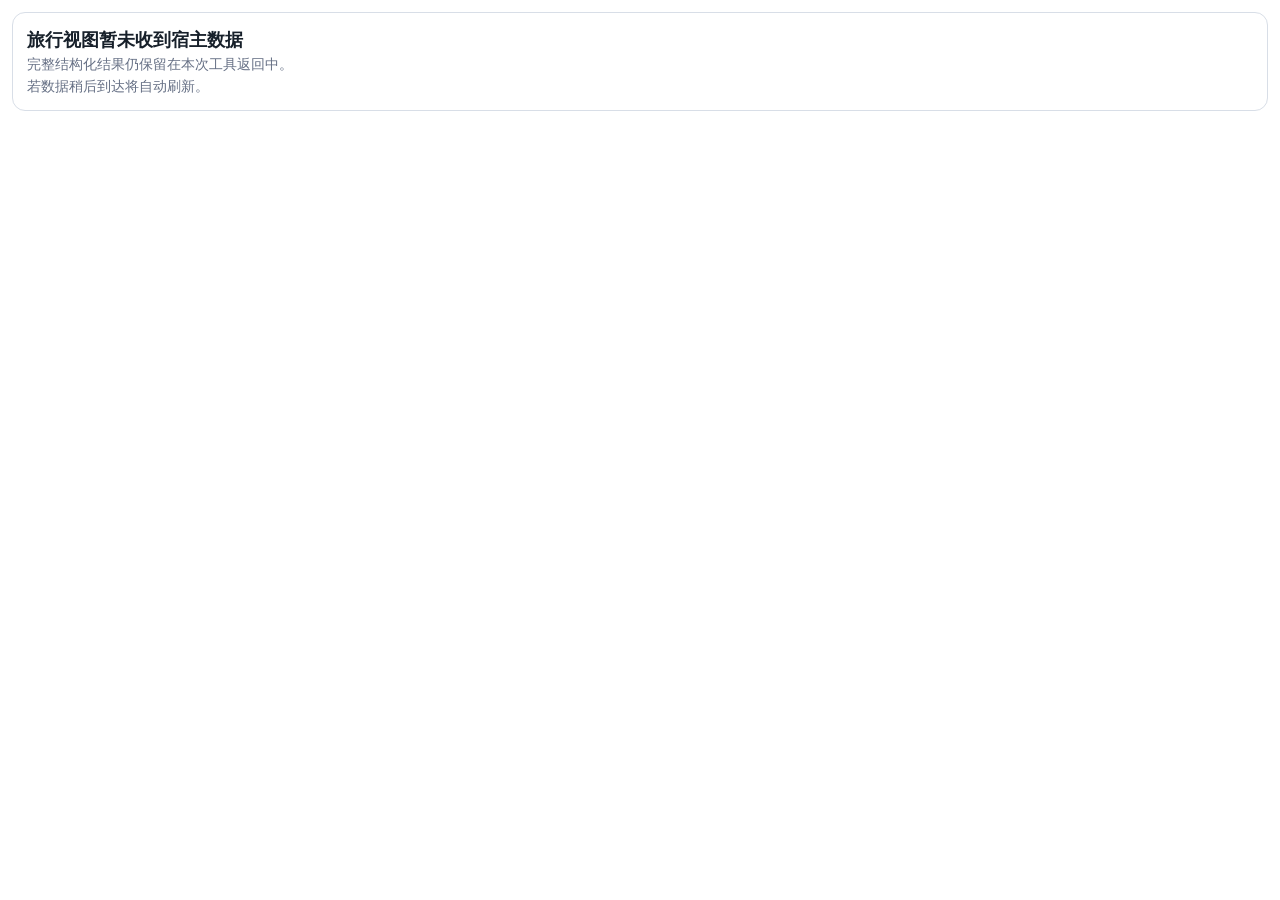
<file: src/trip_decider/mcp_app_workspace_v1.html>
<!doctype html>
<html lang="zh-CN">
<head>
  <meta charset="utf-8">
  <meta name="viewport" content="width=device-width, initial-scale=1">
  <title>Trip Decider</title>
  <style>
    :root {
      color-scheme: light dark;
      --surface: light-dark(#ffffff, #171a1f);
      --surface-soft: light-dark(#f4f6f8, #22262d);
      --text: light-dark(#17202a, #f2f5f8);
      --muted: light-dark(#667085, #aab4c3);
      --line: light-dark(#d8dee7, #39414d);
      --accent: #156b55;
      --accent-soft: light-dark(#e6f4ef, #173c32);
      --warning: light-dark(#8a4b08, #ffd29c);
      font-family: Inter, ui-sans-serif, system-ui, -apple-system, "Segoe UI",
        "Microsoft YaHei", sans-serif;
    }
    * { box-sizing: border-box; }
    body { margin: 0; color: var(--text); background: transparent; }
    button, input, select, textarea { font: inherit; }
    button:focus-visible, input:focus-visible, select:focus-visible,
    textarea:focus-visible { outline: 3px solid color-mix(in srgb, var(--accent) 42%, transparent); outline-offset: 2px; }
    .app { display: grid; gap: 14px; padding: 12px; min-width: 0; }
    .app.full { max-width: 1180px; margin: 0 auto; }
    .toolbar { display: flex; gap: 10px; align-items: center; justify-content: space-between; }
    .title { margin: 0; font-size: 1.15rem; }
    .subtitle, .muted { color: var(--muted); }
    .subtitle { margin: 3px 0 0; font-size: .88rem; }
    .button { border: 1px solid var(--line); border-radius: 9px; background: var(--surface); color: var(--text); padding: 8px 12px; cursor: pointer; }
    .button.primary { background: var(--accent); color: white; border-color: var(--accent); }
    .button:disabled { cursor: wait; opacity: .58; }
    .cards { display: grid; grid-auto-flow: column; grid-auto-columns: minmax(250px, 1fr); gap: 12px; overflow-x: auto; padding: 2px 2px 8px; scroll-snap-type: x proximity; }
    .card, .panel { border: 1px solid var(--line); border-radius: 13px; background: var(--surface); padding: 14px; }
    .card { scroll-snap-align: start; display: grid; gap: 11px; align-content: start; }
    .card h3, .panel h3, .day h3 { margin: 0; }
    .status { display: inline-flex; width: fit-content; border-radius: 999px; background: var(--accent-soft); padding: 4px 8px; font-size: .78rem; }
    .evidence-badge { border: 1px solid var(--line); border-radius: 9px; background: var(--surface-soft); overflow: hidden; }
    .evidence-badge summary { display: flex; align-items: center; gap: 7px; cursor: pointer; padding: 6px 8px; font-size: .78rem; }
    .evidence-badge summary::marker { color: var(--muted); }
    .token { border-radius: 999px; padding: 3px 7px; font-weight: 650; background: #7b8492; color: #fff; }
    .token[data-token="verified"] { background: #18794e; }
    .token[data-token="sourced_stale"],
    .token[data-token="sourced_undated"],
    .token[data-token="estimated"],
    .token[data-token="estimated_stale"],
    .token[data-token="estimated_undated"] { background: #9a6700; }
    .token[data-token="conflicting"] { background: #c9372c; }
    .token[data-token="unknown"] { background: #667085; }
    .evidence-detail { display: grid; gap: 5px; border-top: 1px solid var(--line); padding: 8px; font-size: .79rem; color: var(--muted); }
    .evidence-detail p { margin: 0; }
    dl { display: grid; grid-template-columns: minmax(88px, auto) 1fr; gap: 6px 10px; margin: 0; font-size: .87rem; }
    dt { color: var(--muted); }
    dd { margin: 0; text-align: right; overflow-wrap: anywhere; }
    ul { margin: 7px 0 0; padding-left: 20px; }
    .plan-grid { display: grid; grid-template-columns: minmax(0, 1.8fr) minmax(230px, .8fr); gap: 14px; align-items: start; }
    .timeline { display: grid; gap: 12px; }
    .day { border-left: 3px solid var(--accent); padding: 2px 0 2px 14px; }
    .events { display: grid; gap: 8px; margin-top: 10px; }
    .event { display: grid; grid-template-columns: 94px minmax(0, 1fr); gap: 10px; border-top: 1px solid var(--line); padding-top: 8px; }
    .event:first-child { border-top: 0; }
    .event time { color: var(--muted); font-variant-numeric: tabular-nums; }
    .event strong { display: block; }
    .event p { margin: 3px 0 0; color: var(--muted); font-size: .84rem; }
    .sidebar { display: grid; gap: 12px; }
    .data-table { width: 100%; border-collapse: collapse; font-size: .84rem; }
    .data-table th, .data-table td { border-top: 1px solid var(--line); padding: 8px 6px; text-align: left; vertical-align: top; }
    .data-table th { color: var(--muted); font-weight: 600; }
    .data-table thead th { border-top: 0; }
    .diff-value { display: grid; grid-template-columns: 1fr 1fr; gap: 6px; margin-top: 6px; }
    .diff-claim, .diff-observed { border-radius: 6px; padding: 5px 6px; overflow-wrap: anywhere; }
    .diff-claim { background: light-dark(#fff1f0, #4a2422); }
    .diff-observed { background: light-dark(#e8f5ee, #173d2d); }
    .route { border-top: 1px solid var(--line); padding: 8px 0; }
    .route:first-of-type { border-top: 0; }
    .route small { display: block; color: var(--muted); margin-top: 3px; }
    .revision { display: grid; gap: 9px; }
    .revision label { display: grid; gap: 5px; font-size: .84rem; color: var(--muted); }
    .revision select, .revision textarea { width: 100%; border: 1px solid var(--line); border-radius: 8px; background: var(--surface); color: var(--text); padding: 8px; }
    .revision textarea { resize: vertical; min-height: 64px; }
    .notice { border-radius: 10px; background: var(--surface-soft); padding: 10px 12px; color: var(--muted); }
    /* 证据事实卡片：next_action.detail 落在卡片内部，不进全局提示区
       （docs/contracts/invariants.md I3b）。blocking 与非 blocking 要能一眼分开。 */
    .evidence-fact { border-top: 1px solid var(--line); padding: 8px 0; display: grid; gap: 4px; }
    .evidence-fact:first-of-type { border-top: 0; }
    .evidence-facts { display: grid; gap: 2px; margin-top: 8px; }
    .next-action { margin: 0; font-size: 0.85rem; color: var(--muted); }
    .next-action.blocking { color: #8a3a1a; font-weight: 600; }
    .next-action-options { margin: 2px 0 0 1rem; font-size: 0.85rem; color: var(--muted); }
    .notice.error { color: var(--warning); }
    .map-figure { display: grid; gap: 7px; margin: 0; }
    .map-figure figcaption { color: var(--muted); font-size: .78rem; }
    .map-canvas { width: 100%; min-height: 190px; border: 1px solid var(--line); border-radius: 10px; background: light-dark(#f7faf9, #101b18); }
    .map-line { fill: none; stroke-width: 2.2; stroke-linecap: round; stroke-linejoin: round; opacity: .82; }
    .map-line.schematic { stroke-dasharray: 6 5; }
    .map-point { fill: var(--accent); stroke: var(--surface); stroke-width: 2; }
    .map-label { fill: var(--text); font-size: 10px; paint-order: stroke; stroke: var(--surface); stroke-width: 3px; stroke-linejoin: round; }
    .verification-progress { display: flex; flex-wrap: wrap; gap: 8px; align-items: center; }
    .verification-progress .status { background: var(--surface-soft); }
    .diff-list { font-size: .86rem; }
    .hidden { display: none !important; }
    @media (max-width: 760px) {
      .plan-grid { grid-template-columns: 1fr; }
      .cards { grid-auto-columns: minmax(230px, 88vw); }
      .event { grid-template-columns: 78px minmax(0, 1fr); }
    }
  </style>
</head>
<body>
  <main id="app" class="app" aria-live="polite" data-render-state="degraded">
    <section class="panel local-fallback">
      <h2 class="title">旅行视图暂未收到宿主数据</h2>
      <p class="subtitle">完整结构化结果仍保留在本次工具返回中。</p>
      <p class="subtitle">若数据稍后到达将自动刷新。</p>
    </section>
  </main>
  <script>
    (() => {
      "use strict";
      const app = document.getElementById("app");
      let busy = false;
      let rpcId = 0;
      let hostContext = null;
      let hasRendered = false;
      const pending = new Map();
      const appConfig = (
        window.tripDeciderAppConfig
        && typeof window.tripDeciderAppConfig === "object"
      ) ? window.tripDeciderAppConfig : {};
      const timeoutOr = (value, fallback) => (
        typeof value === "number" && Number.isFinite(value) && value > 0
          ? value
          : fallback
      );
      const DEFAULT_FIRST_RENDER_TIMEOUT_MS = 5000;
      const FIRST_RENDER_TIMEOUT_MS = timeoutOr(
        appConfig.firstRenderTimeoutMs,
        DEFAULT_FIRST_RENDER_TIMEOUT_MS,
      );
      const BRIDGE_TIMEOUT_MS = timeoutOr(
        appConfig.bridgeTimeoutMs,
        FIRST_RENDER_TIMEOUT_MS,
      );
      app.dataset.firstRenderTimeoutMs = String(FIRST_RENDER_TIMEOUT_MS);

      const element = (tag, className, text) => {
        const node = document.createElement(tag);
        if (className) node.className = className;
        if (text !== undefined && text !== null) node.textContent = String(text);
        return node;
      };
      const finite = (value) => typeof value === "number" && Number.isFinite(value);
      const money = (value) => finite(value) ? `¥${value.toLocaleString("zh-CN")}` : "待核验";
      const duration = (seconds) => {
        if (!finite(seconds)) return "待核验";
        const minutes = Math.round(seconds / 60);
        const hours = Math.floor(minutes / 60);
        const rest = minutes % 60;
        return hours ? `${hours}小时${rest ? `${rest}分钟` : ""}` : `${rest}分钟`;
      };
      const clock = (value) => {
        if (typeof value !== "string") return "待定";
        const match = value.match(/T(\d{2}:\d{2})/);
        return match ? match[1] : value;
      };
      const labels = {
        FEASIBLE: "可行",
        CONDITIONALLY_FEASIBLE: "有条件可行",
        INFEASIBLE: "不可行",
        UNKNOWN: "待核验",
        PARTIAL_READY: "条件化行程",
        PLAN_READY: "行程已生成",
      };

      const request = (method, params, timeoutMs = 0) => new Promise((resolve, reject) => {
        const id = ++rpcId;
        let timer = null;
        const finish = (callback) => (value) => {
          if (timer !== null) clearTimeout(timer);
          callback(value);
        };
        pending.set(id, {resolve: finish(resolve), reject: finish(reject)});
        if (timeoutMs > 0) {
          timer = setTimeout(() => {
            pending.delete(id);
            reject(new Error(`${method} timed out`));
          }, timeoutMs);
        }
        try {
          window.parent.postMessage({jsonrpc: "2.0", id, method, params}, "*");
        } catch (error) {
          pending.delete(id);
          if (timer !== null) clearTimeout(timer);
          reject(error);
        }
      });
      const notify = (method, params) => {
        const message = {jsonrpc: "2.0", method};
        if (params !== undefined) message.params = params;
        window.parent.postMessage(message, "*");
      };
      const handleBridgeMessage = (event) => {
        if (event.source !== window.parent) return;
        const message = event.data;
        if (!message || message.jsonrpc !== "2.0") return;
        if (message.id !== undefined && pending.has(message.id)) {
          const item = pending.get(message.id);
          pending.delete(message.id);
          if (message.error) item.reject(message.error);
          else item.resolve(message.result);
          return;
        }
        if (message.method === "ui/notifications/tool-result") {
          renderPayload(
            message.params?.structuredContent
            || message.params?.structured_content,
            "mcp-tool-result",
          );
        }
      };

      // The transport listener must exist before ui/initialize is sent. Claude
      // Desktop can answer the handshake before the rest of this script runs.
      window.addEventListener("message", handleBridgeMessage, {passive: true});

      const startSizeNotifications = () => {
        let scheduled = false;
        const report = () => {
          if (scheduled) return;
          scheduled = true;
          const schedule = typeof requestAnimationFrame === "function"
            ? requestAnimationFrame
            : (callback) => setTimeout(callback, 0);
          schedule(() => {
            scheduled = false;
            notify("ui/notifications/size-changed", {
              width: Math.ceil(window.innerWidth),
              height: Math.ceil(document.documentElement.scrollHeight),
            });
          });
        };
        report();
        if (typeof ResizeObserver === "function") {
          new ResizeObserver(report).observe(document.documentElement);
        }
      };
      const initialize = async () => {
        const result = await request("ui/initialize",
          {
            appInfo: {name: "trip-decider-workspace", version: "1.0.0"},
            appCapabilities: {availableDisplayModes: ["inline", "fullscreen"]},
            protocolVersion: "2026-01-26",
          },
          BRIDGE_TIMEOUT_MS,
        );
        hostContext = result?.hostContext || null;
        notify("ui/notifications/initialized");
        startSizeNotifications();
        return result;
      };
      let bridgeReady = Promise.resolve(null);

      const structured = (response) => response?.structuredContent || response?.structured_content || null;
      const callTool = async (name, args) => {
        const ready = await bridgeReady;
        if (ready) return request("tools/call", {name, arguments: args});
        if (window.openai?.callTool) return window.openai.callTool(name, args);
        throw new Error("host does not expose MCP Apps tool calls");
      };

      const heading = (title, subtitle) => {
        const bar = element("header", "toolbar");
        const copy = element("div");
        copy.append(element("h2", "title", title), element("p", "subtitle", subtitle));
        bar.append(copy);
        const bridgeFullscreen = hostContext?.availableDisplayModes?.includes("fullscreen");
        if (bridgeFullscreen || window.openai?.requestDisplayMode) {
          const expand = element("button", "button", "全屏查看");
          expand.type = "button";
          expand.addEventListener("click", async () => {
            if (bridgeFullscreen) await request("ui/request-display-mode", {mode: "fullscreen"});
            else await window.openai.requestDisplayMode({mode: "fullscreen"});
            app.classList.add("full");
          });
          bar.append(expand);
        }
        return bar;
      };

      const factList = (rows) => {
        const list = element("dl");
        rows.forEach(([name, value]) => {
          list.append(element("dt", "", name), element("dd", "", value));
        });
        return list;
      };

      // UI 只透传读取层给出的 token，不含 support/freshness 判定或 token 映射。
      // 颜色由 CSS 的 data-token 选择器负责；next_action.detail 留在事实内部。
      const evidenceCard = (item) => {
        const card = element("details", "evidence-badge");
        const summary = element("summary");
        summary.append(element("strong", "", item.label || item.domain || "事实"));
        const token = element(
          "span",
          "token",
          typeof item.token === "string" ? item.token : "token 未提供",
        );
        if (typeof item.token === "string") token.dataset.token = item.token;
        summary.append(token);
        if (finite(item.count)) summary.append(element("span", "muted", `${item.count} 项`));
        card.append(summary);
        const detail = element("div", "evidence-detail");
        detail.append(element("p", "", `采集时间：${item.retrieved_at || "未取得"}`));
        const sources = Array.isArray(item.sources) ? item.sources : [];
        detail.append(element(
          "p",
          "",
          `来源：${sources.length ? sources.map((source) => source.provider || "未标明来源").join("、") : "未取得"}`,
        ));
        const action = item.next_action;
        if (action && action.detail) {
          detail.append(element(
            "p",
            action.blocking ? "next-action blocking" : "next-action",
            `下一步：${action.detail}`,
          ));
          if (Array.isArray(action.options) && action.options.length) {
            const choices = element("ul", "next-action-options");
            action.options.forEach((choice) => {
              choices.append(element("li", "", choice.label || choice.option_id));
            });
            detail.append(choices);
          }
        }
        card.append(detail);
        return card;
      };

      const evidencePanel = (statuses) => {
        const panel = element("section", "panel");
        panel.append(element("h3", "", "证据状态"));
        const rows = Array.isArray(statuses) ? statuses : [];
        if (!rows.length) {
          panel.append(element("p", "muted", "本次运行还没有可展示的证据。"));
          return panel;
        }
        rows.forEach((item) => panel.append(evidenceCard(item)));
        return panel;
      };

      const svgElement = (tag) => document.createElementNS("http://www.w3.org/2000/svg", tag);
      const mapPoint = (value) => {
        if (!value || typeof value !== "object") return null;
        const nested = value.position || value.coordinates || value.location || value.center;
        if (nested && nested !== value) {
          const point = mapPoint(nested);
          if (point) return point;
        }
        const longitude = value.longitude ?? value.lon;
        const latitude = value.latitude ?? value.lat;
        if (!finite(longitude) || !finite(latitude)) return null;
        if (longitude < -180 || longitude > 180 || latitude < -90 || latitude > 90) return null;
        return {longitude, latitude};
      };

      // Self-contained SVG: it uses only supplied coordinates and explicit route
      // geometry/endpoints. No tile request, geocoding, or name-to-coordinate guess.
      const mapFigure = (model, title) => {
        const markerRows = Array.isArray(model?.markers) ? model.markers : [];
        const routeRows = Array.isArray(model?.route_polylines) ? model.route_polylines : [];
        const markers = markerRows.map((marker) => ({marker, point: mapPoint(marker.position || marker)})).filter((item) => item.point);
        const markerById = new Map(markers.map((item) => [item.marker.marker_id, item.point]));
        const routes = routeRows.map((route) => {
          const supplied = Array.isArray(route.polyline) ? route.polyline.map(mapPoint).filter(Boolean) : [];
          if (supplied.length >= 2) return {route, points: supplied, schematic: route.geometry_status !== "EXISTING_POLYLINE"};
          const from = markerById.get(route.from_marker_id);
          const to = markerById.get(route.to_marker_id);
          return from && to ? {route, points: [from, to], schematic: true} : null;
        }).filter(Boolean);
        const allPoints = [...markers.map((item) => item.point), ...routes.flatMap((item) => item.points)];
        if (!allPoints.length) return null;
        const width = 720;
        const height = 300;
        const inset = 34;
        const longitudes = allPoints.map((point) => point.longitude);
        const latitudes = allPoints.map((point) => point.latitude);
        const minLon = Math.min(...longitudes);
        const maxLon = Math.max(...longitudes);
        const minLat = Math.min(...latitudes);
        const maxLat = Math.max(...latitudes);
        const lonSpan = Math.max(maxLon - minLon, 0.01);
        const latSpan = Math.max(maxLat - minLat, 0.01);
        const project = (point) => ({
          x: maxLon === minLon
            ? width / 2
            : inset + ((point.longitude - minLon) / lonSpan) * (width - inset * 2),
          y: maxLat === minLat
            ? height / 2
            : height - inset - ((point.latitude - minLat) / latSpan) * (height - inset * 2),
        });
        const palette = ["#156b55", "#3b82f6", "#8b5cf6", "#d97706", "#db2777"];
        const figure = element("figure", "map-figure");
        const svg = svgElement("svg");
        svg.classList.add("map-canvas");
        svg.setAttribute("viewBox", `0 0 ${width} ${height}`);
        svg.setAttribute("role", "img");
        svg.setAttribute("aria-label", title);
        routes.forEach(({route, points, schematic}, index) => {
          const line = svgElement("polyline");
          line.classList.add("map-line");
          if (schematic) line.classList.add("schematic");
          line.setAttribute("points", points.map((point) => {
            const placed = project(point);
            return `${placed.x},${placed.y}`;
          }).join(" "));
          const day = Number(route.day);
          line.style.stroke = palette[Number.isFinite(day) && day > 0 ? (day - 1) % palette.length : index % palette.length];
          svg.append(line);
        });
        markers.forEach(({marker, point}) => {
          const placed = project(point);
          const dot = svgElement("circle");
          dot.classList.add("map-point");
          dot.setAttribute("cx", String(placed.x));
          dot.setAttribute("cy", String(placed.y));
          dot.setAttribute("r", "5");
          const label = svgElement("text");
          label.classList.add("map-label");
          label.setAttribute("x", String(placed.x + 8));
          label.setAttribute("y", String(placed.y - 7));
          label.textContent = marker.display_name || marker.name || "POI";
          svg.append(dot, label);
        });
        figure.append(svg, element("figcaption", "", "GCJ-02 坐标示意；虚线表示只有端点或明确标为示意的连接，不代表真实道路几何。"));
        return figure;
      };

      const renderCandidates = (payload) => {
        app.replaceChildren();
        const model = payload.candidates || {};
        const options = Array.isArray(model.candidates) ? model.candidates : [];
        app.append(heading("目的地方案比较", `${options.length} 个候选 · 选择后继续同一个旅行任务`));
        const cards = element("section", "cards");
        options.forEach((option) => {
          const card = element("article", "card");
          const title = option.name || option.destination_anchor || option.destination_id || "目的地候选";
          const feasibility = option.feasibility_status || option.coarse_feasibility || option.coarse_plan_status || "UNKNOWN";
          const transport = option.roundtrip_transport || {};
          card.append(
            element("h3", "", title),
            element("span", "status", labels[feasibility] || feasibility),
            factList([
              ["往返交通", duration(transport.duration_seconds)],
              ["已知费用", money(transport.known_cost_cny)],
              ["可游玩时间", duration(option.playable_time_seconds)],
              ["当地交通", option.local_transport_difficulty?.value || "待核验"],
              ["主题", Array.isArray(option.themes) && option.themes.length ? option.themes.join("、") : "待核验"],
              ["体力", option.physical_intensity || "待核验"],
              ["预算余量", money(option.budget_headroom_after_known_transport_cny)],
            ])
          );
          const candidateMap = mapFigure(
            payload.candidate_maps?.[option.destination_id],
            `${title} POI 坐标`,
          );
          if (candidateMap) card.append(candidateMap);
          if (Array.isArray(option.evidence_statuses) && option.evidence_statuses.length) {
            const facts = element("div", "evidence-facts");
            option.evidence_statuses.forEach((item) => facts.append(evidenceCard(item)));
            card.append(facts);
          }
          if (Array.isArray(option.evidence_missing) && option.evidence_missing.length) {
            card.append(element("strong", "", "仍缺证据"));
            const missing = element("ul");
            option.evidence_missing.forEach((item) => missing.append(element("li", "", item)));
            card.append(missing);
          }
          const choose = element("button", "button primary", "选择并生成详细行程");
          choose.type = "button";
          choose.addEventListener("click", async () => {
            if (busy) return;
            busy = true;
            choose.disabled = true;
            choose.textContent = "正在生成…";
            try {
              await callTool("select_trip_candidate", {
                run_id: payload.run_id,
                candidate_id: option.destination_id,
              });
              await callTool("advance_trip_task", {run_id: payload.run_id, wait_seconds: 10});
              const response = await callTool("show_trip_plan", {run_id: payload.run_id});
              const next = structured(response);
              if (next) renderPayload(next, "app-tool-call:show_trip_plan");
            } catch (_) {
              const notice = element("div", "notice error", "暂时无法继续该方案。可以在对话中继续推进同一任务。");
              card.append(notice);
              choose.disabled = false;
              choose.textContent = "重试选择";
            } finally {
              busy = false;
            }
          });
          card.append(choose);
          cards.append(card);
        });
        if (!options.length) cards.append(element("div", "notice", "候选尚未准备好，请先推进旅行任务。"));
        app.append(cards);
      };

      const eventDetail = (event) => {
        const parts = [];
        if (typeof event.detail === "string" && event.detail.trim()) parts.push(event.detail.trim());
        const legs = Array.isArray(event.legs) ? event.legs : [];
        legs.forEach((leg) => {
          if (leg.mode === "walk" && finite(leg.distance_meters)) {
            parts.push(`步行 ${Math.round(leg.distance_meters)} 米`);
          } else if (leg.mode === "ride") {
            const service = leg.service || "线路待核验";
            const stops = leg.board_at || leg.alight_at ? `（${leg.board_at || "上车点待核验"} 上车，${leg.alight_at || "下车点待核验"} 下车）` : "";
            const count = finite(leg.stop_count) ? `，${leg.stop_count} 站` : "";
            parts.push(`乘 ${service}${stops}${count}`);
          }
        });
        if (!legs.length && Array.isArray(event.services)) {
          event.services.forEach((service) => {
            parts.push(`乘 ${service.service || "线路待核验"}（${service.board_at || "上车点待核验"} 上车，${service.alight_at || "下车点待核验"} 下车）`);
          });
        }
        if (Array.isArray(event.transfers) && event.transfers.length) {
          const transferText = event.transfers.map((item) => {
            if (!item || typeof item !== "object") return String(item);
            const services = [item.from_service, item.to_service].filter(Boolean).join(" → ");
            const stops = [item.alight_at, item.board_at].filter(Boolean).join(" → ");
            return [services, stops].filter(Boolean).join("（") + (services && stops ? "）" : "");
          }).filter(Boolean);
          if (transferText.length) parts.push(`换乘：${transferText.join("、")}`);
        }
        if (finite(event.headway_minutes)) parts.push(`约每 ${event.headway_minutes} 分钟一班`);
        if (event.first_departure || event.last_departure) {
          parts.push(`运营 ${event.first_departure || "首班待核验"}–${event.last_departure || "末班待核验"}`);
        }
        if (finite(event.duration_seconds)) parts.push(duration(event.duration_seconds));
        if (finite(event.distance_meters)) parts.push(`${(event.distance_meters / 1000).toFixed(1)}公里`);
        if (finite(event.walking_distance_meters)) parts.push(`合计步行${Math.round(event.walking_distance_meters)}米`);
        if (finite(event.planning_allocation_minutes)) parts.push(`游览${event.planning_allocation_minutes}分钟`);
        const amount = event.fare?.amount_cny ?? event.cost?.amount_cny;
        if (finite(amount)) parts.push(money(amount));
        return parts.join(" · ") || event.why || "详情待核验";
      };

      const renderPlan = (payload) => {
        app.replaceChildren();
        const installed = payload.plan || {};
        const plan = installed.plan || {};
        const presentation = payload.trip?.presentation || {};
        const version = installed.plan_version ?? payload.current_version ?? "—";
        app.append(heading("详细行程", `PlanVersion ${version} · ${labels[installed.planning_state] || installed.planning_state || "已安装"}`));
        const grid = element("div", "plan-grid");
        const timeline = element("section", "timeline");
        const days = Array.isArray(plan.days) ? plan.days : [];
        days.forEach((day) => {
          const dayNode = element("article", "day");
          dayNode.append(element("h3", "", `Day ${day.day} · ${day.date || "日期待定"}`));
          const events = element("div", "events");
          (day.events || []).forEach((event) => {
            const row = element("div", "event");
            row.append(element("time", "", `${clock(event.start_at)}–${clock(event.end_at)}`));
            const copy = element("div");
            copy.append(element("strong", "", event.name || "未命名事件"));
            copy.append(element("p", "", eventDetail(event)));
            const projected = payload.event_evidence?.[event.event_id];
            if (Array.isArray(projected?.badges) && projected.badges.length) {
              const badges = element("div", "evidence-facts");
              projected.badges.forEach((badge) => badges.append(evidenceCard(badge)));
              copy.append(badges);
            }
            if (Array.isArray(projected?.unresolved_fact_refs) && projected.unresolved_fact_refs.length) {
              copy.append(element("p", "muted", `${projected.unresolved_fact_refs.length} 条事实引用当前没有可展示投影。`));
            }
            row.append(copy);
            events.append(row);
          });
          if (!events.childElementCount) events.append(element("div", "notice", "当天内容待核验。"));
          dayNode.append(events);
          timeline.append(dayNode);
        });
        if (!days.length) timeline.append(element("div", "notice", "当前没有已安装的可展示行程。"));

        const sidebar = element("aside", "sidebar");
        const budgetPanel = element("section", "panel");
        budgetPanel.append(element("h3", "", "预算"));
        const budgetTable = element("table", "data-table");
        const budgetHead = element("thead");
        const budgetHeadRow = element("tr");
        ["项目", "金额", "状态"].forEach((label) => budgetHeadRow.append(element("th", "", label)));
        budgetHead.append(budgetHeadRow);
        const budgetBody = element("tbody");
        (presentation.budget_summary || []).forEach((item) => {
          const row = element("tr");
          const amounts = [];
          const states = [];
          if (finite(item.known_cny) && item.known_cny > 0) {
            amounts.push(money(item.known_cny));
            states.push("已知");
          }
          if (finite(item.estimated_cny) && item.estimated_cny > 0) {
            amounts.push(money(item.estimated_cny));
            states.push("估算");
          }
          if (item.unknown) states.push("含待核验金额");
          row.append(
            element("td", "", item.label),
            element("td", "", amounts.join(" + ") || "—"),
            element("td", "", states.join(" / ") || "无已知支出"),
          );
          budgetBody.append(row);
        });
        budgetTable.append(budgetHead, budgetBody);
        budgetPanel.append(budgetTable);
        sidebar.append(budgetPanel);

        const missingPanel = element("section", "panel");
        missingPanel.append(element("h3", "", "缺失项与条件"));
        const requirements = presentation.planning_draft?.missing_requirements || [];
        if (requirements.length) {
          const list = element("ul");
          requirements.forEach((item) => list.append(element("li", "", item.reason || item.label || item.domain || String(item))));
          missingPanel.append(list);
        }
        const blockers = presentation.planning_draft?.blockers || presentation.blockers || [];
        if (blockers.length) {
          const list = element("ul");
          blockers.forEach((item) => list.append(element("li", "", item.reason || item.blocker_id || "仍需补充证据")));
          missingPanel.append(list);
        } else if (!requirements.length) {
          missingPanel.append(element("p", "muted", "没有未处理的硬缺失项。"));
        }
        sidebar.append(missingPanel);
        sidebar.append(evidencePanel(presentation.evidence_statuses));

        const planMap = mapFigure(presentation.map_payload, "逐日行程 POI 与路线");
        if (planMap) {
          const mapPanel = element("section", "panel");
          mapPanel.append(element("h3", "", "地图"), planMap);
          sidebar.append(mapPanel);
        }

        const routesPanel = element("section", "panel");
        routesPanel.append(element("h3", "", "路线摘要"));
        const routes = presentation.map_payload?.route_polylines || [];
        routes.forEach((route) => {
          const row = element("div", "route");
          row.append(element("strong", "", `${route.from || "起点"} → ${route.to || "终点"}`));
          row.append(element("small", "", `${route.transport_mode || "方式待核验"} · ${duration(route.duration_seconds)} · ${route.token || "token 未提供"}`));
          routesPanel.append(row);
        });
        if (!routes.length) routesPanel.append(element("p", "muted", "路线数据待核验。"));
        sidebar.append(routesPanel);

        const revisionPanel = element("section", "panel revision");
        revisionPanel.append(element("h3", "", "修改行程"));
        const paceLabel = element("label", "", "旅行节奏");
        const pace = element("select");
        [["relaxed", "轻松"], ["standard", "标准"], ["intensive", "紧凑"]].forEach(([value, label]) => {
          const option = element("option", "", label);
          option.value = value;
          if (plan.constraints?.pace === value) option.selected = true;
          pace.append(option);
        });
        paceLabel.append(pace);
        const messageLabel = element("label", "", "这次希望怎么改");
        const message = element("textarea");
        message.placeholder = "例如：第二天九点以后出发";
        messageLabel.append(message);
        const revise = element("button", "button primary", "生成新版本");
        revise.type = "button";
        revise.addEventListener("click", async () => {
          if (busy) return;
          busy = true;
          revise.disabled = true;
          revise.textContent = "正在修改…";
          try {
            const response = await callTool("revise_trip_plan", {
              run_id: payload.run_id,
              revision: {pace: pace.value, user_message: message.value.trim() || "调整旅行节奏"},
            });
            const next = structured(response);
            if (next?.plan) {
              // 重新走唯一展示入口，取得与新 PlanVersion 对应的读时证据徽章；
              // revise 的结构化结果仍是失败时可保留的完整业务回退。
              try {
                const refreshed = structured(await callTool("show_trip_plan", {run_id: payload.run_id}));
                if (refreshed) renderPayload(
                  refreshed,
                  "app-tool-call:show_trip_plan",
                );
                else renderPlan({view: "plan", run_id: payload.run_id, trip: next.trip, plan: next.plan});
              } catch (_) {
                renderPlan({view: "plan", run_id: payload.run_id, trip: next.trip, plan: next.plan});
                revisionPanel.append(element("div", "notice error", "行程已修改，但证据徽章刷新失败；可在对话中再次打开当前行程。"));
              }
            }
          } catch (_) {
            revisionPanel.append(element("div", "notice error", "本次修改未安装；当前版本保持不变。可在对话中补充修改要求。"));
            revise.disabled = false;
            revise.textContent = "重试修改";
          } finally {
            busy = false;
          }
        });
        revisionPanel.append(paceLabel, messageLabel, revise);

        const diff = plan.revision?.diff;
        if (diff) {
          const diffPanel = element("section", "panel diff-list");
          diffPanel.append(element("h3", "", "相对上一版的变化"));
          const changes = [
            ...(Array.isArray(plan.revision?.changes) ? plan.revision.changes : []),
            ...(Array.isArray(diff.attraction_changes) ? diff.attraction_changes : []),
          ];
          if (changes.length) {
            const list = element("ul");
            changes.forEach((change) => list.append(element("li", "", change.reason || change.type || "行程已调整")));
            diffPanel.append(list);
          } else diffPanel.append(element("p", "muted", "版本已更新，主要行程块未发生可见变化。"));
          sidebar.append(diffPanel);
        }

        sidebar.append(revisionPanel);
        grid.append(timeline, sidebar);
        app.append(grid);
      };

      const compactValue = (value) => {
        if (value === null || value === undefined || value === "") return "—";
        if (typeof value === "object") return JSON.stringify(value, null, 2);
        return String(value);
      };

      const claimText = (claim) => {
        if (!claim || typeof claim !== "object") return "断言内容缺失";
        const route = [claim.origin_station, claim.destination_station].filter(Boolean).join(" → ");
        const parts = [claim.train_code, route, claim.departure_at, finite(claim.price_cny) ? money(claim.price_cny) : null].filter(Boolean);
        return parts.join(" · ") || compactValue(claim);
      };

      const renderVerification = (payload) => {
        app.replaceChildren();
        const summary = payload.summary || {};
        const total = finite(payload.total) ? payload.total : summary.total || 0;
        app.append(heading(
          "行程核验报告",
          `${total} 条：${summary.sourced || 0} sourced / ${summary.conflicting || 0} conflicting / ${summary.unknown || 0} unknown`,
        ));
        const progress = element("section", "panel verification-progress");
        progress.append(
          element("span", "status", `status: ${payload.status || "未提供"}`),
          element("span", "", `已核 ${payload.checked || 0} / ${total}`),
          element("span", "", `待核 ${payload.pending || 0}`),
        );
        if (!payload.terminal && payload.verify_id) {
          const refresh = element("button", "button", "刷新核验进度");
          refresh.type = "button";
          refresh.addEventListener("click", async () => {
            if (busy) return;
            busy = true;
            refresh.disabled = true;
            refresh.textContent = "正在刷新…";
            try {
              const response = await callTool("read_verification", {verify_id: payload.verify_id});
              const next = structured(response);
              if (next) renderVerification(next);
            } catch (_) {
              refresh.disabled = false;
              refresh.textContent = "重试刷新";
              progress.append(element("span", "notice error", "刷新失败；已显示的增量结果仍然有效。"));
            } finally {
              busy = false;
            }
          });
          progress.append(refresh);
        }
        app.append(progress);

        const panel = element("section", "panel");
        const table = element("table", "data-table");
        const head = element("thead");
        const headRow = element("tr");
        ["断言内容", "核验结果", "详情"].forEach((label) => headRow.append(element("th", "", label)));
        head.append(headRow);
        const body = element("tbody");
        const findings = Array.isArray(payload.findings) ? payload.findings : [];
        findings.forEach((finding) => {
          const row = element("tr");
          const claim = element("td", "", claimText(finding.claim));
          const result = element("td");
          result.append(evidenceCard({
            label: `第 ${finding.index || "?"} 条`,
            token: finding.token,
            retrieved_at: finding.retrieved_at,
            sources: finding.sources,
            next_action: finding.next_action,
          }));
          const detail = element("td");
          const mismatches = Array.isArray(finding.mismatches) ? finding.mismatches : [];
          mismatches.forEach((mismatch) => {
            const item = element("div");
            item.append(element("strong", "", mismatch.field || "差异"));
            const pair = element("div", "diff-value");
            pair.append(
              element("div", "diff-claim", `声称：${compactValue(mismatch.claimed)}`),
              element("div", "diff-observed", `实查：${compactValue(mismatch.observed)}`),
            );
            item.append(pair);
            detail.append(item);
          });
          if (!mismatches.length) {
            const observed = finding.observed ? `实查：${compactValue(finding.observed)}` : "没有取得可对照值";
            detail.append(element("p", "", observed));
          }
          if (finding.reason) detail.append(element("p", "muted", `说明：${finding.reason}`));
          if (finding.next_action?.detail) detail.append(element("p", "next-action", `建议：${finding.next_action.detail}`));
          row.append(claim, result, detail);
          body.append(row);
        });
        if (!findings.length) {
          const row = element("tr");
          const cell = element("td", "muted", "结论正在增量到达；刷新后会追加到这里。");
          cell.colSpan = 3;
          row.append(cell);
          body.append(row);
        }
        table.append(head, body);
        panel.append(table);
        app.append(panel, element("p", "muted", payload.scope_note || ""));
      };

      const renderPayload = (payload, channel = "unspecified") => {
        app.dataset.payloadArrivedAt = new Date().toISOString();
        app.dataset.payloadChannel = channel;
        if (!payload || typeof payload !== "object") return false;
        if (payload.view === "candidates" || payload.candidates?.candidates) renderCandidates(payload);
        else if (payload.view === "plan" || payload.plan?.plan) renderPlan(payload);
        else if (payload.view === "verification" || payload.artifact_kind === "ItineraryVerification") renderVerification(payload);
        else return false;
        hasRendered = true;
        app.dataset.renderState = "ready";
        return true;
      };

      const renderLocalFallback = () => {
        if (hasRendered) return;
        const panel = element("section", "panel local-fallback");
        panel.append(
          element("h2", "title", "旅行视图暂未收到宿主数据"),
          element(
            "p",
            "subtitle",
            `交互桥接未在 ${FIRST_RENDER_TIMEOUT_MS / 1000} 秒内就绪；`
              + "完整结构化结果仍保留在本次工具返回中。",
          ),
          element("p", "subtitle", "若数据稍后到达将自动刷新。"),
        );
        app.replaceChildren(panel);
        app.dataset.renderState = "degraded";
      };

      // 首屏只消费工具已经返回的数据，不等待 initialize，也不发网络请求。
      // 标准 MCP Apps 通知负责 Claude Desktop；openai:set_globals/toolOutput 是
      // 跨宿主的本地注入通道。桥接只影响后续按钮，不再决定首屏能否收工。
      window.addEventListener("openai:set_globals", (event) => {
        renderPayload(
          event.detail?.globals?.toolOutput
          || event.detail?.toolOutput
          || event.detail?.structuredContent,
          "openai-set-globals",
        );
      });
      if (window.openai?.toolOutput) {
        renderPayload(window.openai.toolOutput, "openai-tool-output");
      }
      setTimeout(renderLocalFallback, FIRST_RENDER_TIMEOUT_MS);
      bridgeReady = initialize().catch(() => null);
    })();
  </script>
</body>
</html>
</file>
